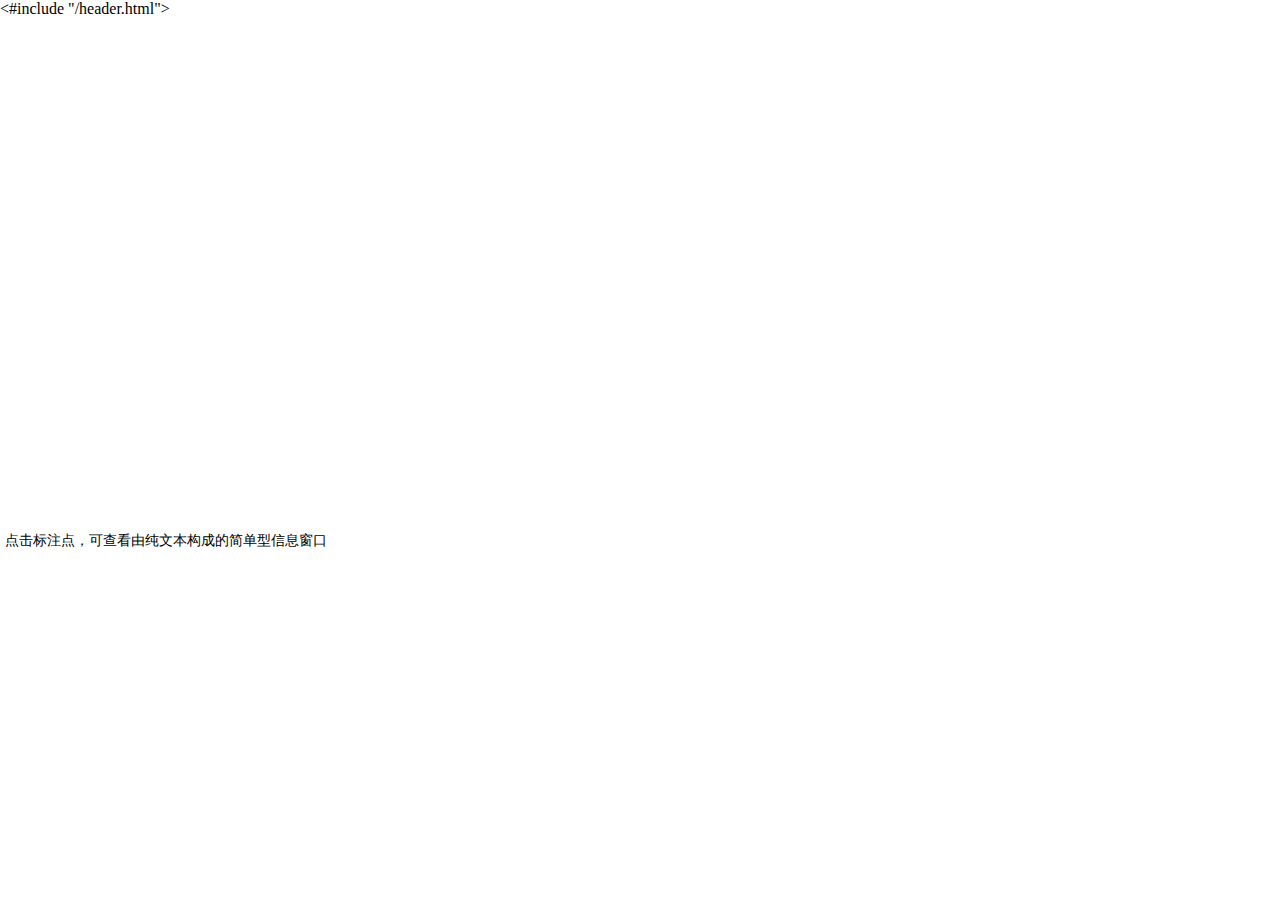
<file: src/main/resources/templates/modules/map/gis.html>
<!DOCTYPE html>
<html>
<head>
	<meta http-equiv="Content-Type" content="text/html; charset=utf-8" />
	<meta name="viewport" content="initial-scale=1.0, user-scalable=no" />
	<style type="text/css">
		body, html {width: 100%;height: 100%;margin:0;font-family:"微软雅黑";}
		#allmap{width:100%;height:500px;}
		p{margin-left:5px; font-size:14px;}
	</style>
<!--  	<script type="text/javascript" src="http://api.map.baidu.com/api?v=2.0&ak=CDe0d2784ccc2ec454fc87f68b364cdd"></script> -->
	<title>纯文本的信息窗口</title>
	<#include "/header.html">
</head>
<body>
	<div id="allmap"></div>
	<p>点击标注点，可查看由纯文本构成的简单型信息窗口</p>
</body>
</html>
<script type="text/javascript">

	var markerArr = [];
	var sitepoint;
	var map;
	function loadJScript() {
		var script = document.createElement("script");
		script.type = "text/javascript";
		script.src = "http://api.map.baidu.com/api?v=2.0&ak=CDe0d2784ccc2ec454fc87f68b364cdd&callback=map_init";
		document.body.appendChild(script);
	}

    function getStationInfo()
    {
    	$.ajax({ //使用JQuery内置的Ajax方法         
			type : "post", //post请求方式
			contentType : "application/json;charset=utf-8",
			async : true, //异步请求（同步请求将会锁住浏览器，用户其他操作必须等待请求完成才可以执行）
			url : baseURL + '/gis/stationinfo', //请求发送到ShowInfoIndexServlet处
			dataType : "json", //返回数据形式为json

			success : function(result) {

				//请求成功时执行该函数内容，result即为服务器返回的json对象
				if (result != null && result.length > 0) {
					markerArr = [].concat(result);
					console.log(markerArr);
					addPoint();
				}
			},
			error : function(errorMsg) {
				//请求失败时执行该函数
				alert(errorMsg);
			}
		});
   }
	function init() {
		loadJScript();
	}

	function map_init() {
		map = new BMap.Map("allmap"); // 创建Map实例
		var point = new BMap.Point(108.9353730000,34.1634730000);
		map.centerAndZoom(point, 12); // 初始化地图,设置中心点坐标和地图级别。
		map.enableScrollWheelZoom(true); //启用滚轮放大缩小
		var mapType1 = new BMap.MapTypeControl({
			mapTypes : [ BMAP_NORMAL_MAP, BMAP_HYBRID_MAP ]
		});
		var mapType2 = new BMap.MapTypeControl({
			anchor : BMAP_ANCHOR_TOP_RIGHT
		});

		var overView = new BMap.OverviewMapControl();
		var overViewOpen = new BMap.OverviewMapControl({
			isOpen : true,
			anchor : BMAP_ANCHOR_BOTTOM_RIGHT
		});
		var top_left_control = new BMap.ScaleControl({
			anchor : BMAP_ANCHOR_BOTTOM_LEFT
		}); // 左上角，添加比例尺
		var top_left_navigation = new BMap.NavigationControl(); //左上角，添加默认缩放平移控件


		map.addControl(top_left_control);
		map.addControl(top_left_navigation);
		map.addControl(mapType1); //左上角，默认地图控件
		//map.setCurrentCity("西安"); //由于有3D图，需要设置城市哦
		map.addControl(overView); //添加默认缩略地图控件
		map.addControl(overViewOpen); //右下角，打开

		map.addEventListener("tilesloaded",function(){
			getStationInfo();
			addPoint();
			});
	}
	function addPoint()
	{
			for (var i in markerArr) {
			var p0 = markerArr[i].point.split(",")[0]; //
			var p1 = markerArr[i].point.split(",")[1]; //按照原数组的point格式将地图点坐标的经纬度分别提出来
			sitepoint = new window.BMap.Point(p0, p1); //循环生成新的地图点
			addMarker(sitepoint, markerArr[i].siteNum);
		}
	}
	
	function addMarker(sitepoint, id) {
			//alert(id);
			var marker = new BMap.Marker(sitepoint);
			marker.id = id;
			map.addOverlay(marker);
			marker.addEventListener("click",getAttr);
	}

	function getAttr(e) {


		$.ajax({ //使用JQuery内置的Ajax方法         
			type : "post", //post请求方式
			contentType : "application/json;charset=utf-8",
			async : true, //异步请求（同步请求将会锁住浏览器，用户其他操作必须等待请求完成才可以执行）
			url : baseURL + '/gis/latestdata/' + e.target.id, //请求发送到ShowInfoIndexServlet处
			dataType : "json", //返回数据形式为json

			success : function(result) {
				//请求成功时执行该函数内容，result即为服务器返回的json对象
				if (result != null && result.length > 0) {
					var opts = {
						width : 400, // 信息窗口宽度
						height : 100, // 信息窗口高度
						title : "实时监测数据",  // 信息窗口标题
					};
					console.log(JSON.stringify(result[0]));
 					//var infostr = result[0].aqiindex.toString();
 					var infostr = "<div style='overflow-y:scroll;height:80px'>" + JSON.stringify(result[0]) + "</div>";
 					var infoWindow = new BMap.InfoWindow(infostr, opts); // 创建信息窗口对象 
 					map.openInfoWindow(infoWindow, sitepoint); //开启信息窗口  
				}
			},
			error : function(errorMsg) {
				//请求失败时执行该函数
				alert(errorMsg);
			}
		});
	}

//	function genLatestDataStr(result)
//	{
// 		var jsonStr;
// 		jsonStr = "aqiindex:" + 
// 		:
// 		3
// 		aqilevel
// 		:
// 		8
// 		atmPressure
// 		:
// 		0
// 		atmPressureFlag
// 		:
// 		"F"
// 		co
// 		:
// 		0.54
// 		coFlag
// 		:
// 		"N"
// 		id
// 		:
// 		25393
// 		latitude
// 		:
// 		0
// 		longtitude
// 		:
// 		0
// 		mn
// 		:
// 		"88888880000002"
// 		moistrueFlag
// 		:
// 		"F"
// 		moisture
// 		:
// 		0
// 		no2
// 		:
// 		0.087
// 		no2Flag
// 		:
// 		"N"
// 		o3
// 		:
// 		0.083
// 		o3Flag
// 		:
// 		"N"
// 		pm10
// 		:
// 		30.45
// 		pm10Flag
// 		:
// 		"N"
// 		pm25
// 		:
// 		25.02
// 		pm25Flag
// 		:
// 		"N"
// 		siteName
// 		:
// 		null
// 		siteNum
// 		:
// 		null
// 		so2
// 		:
// 		0.05
// 		so2Flag
// 		:
// 		"N"
// 		temperature
// 		:
// 		0
// 		temperatureFlag
// 		:
// 		"F"
// 		time
// 		:
// 		"2018-05-07 03:52:48"
// 		tvoc
// 		:
// 		0.043
// 		tvocFlag
// 		:
// 		"N"
// 		windDirection
// 		:
// 		"0.0"
// 		windDirectionFlag
// 		:
// 		"F"
// 		windSpeed
// 		:
// 		0
// 		windSpeedFlag
// 		:
// 		"F"
// 	}

	window.onload = init;
</script>
</file>
